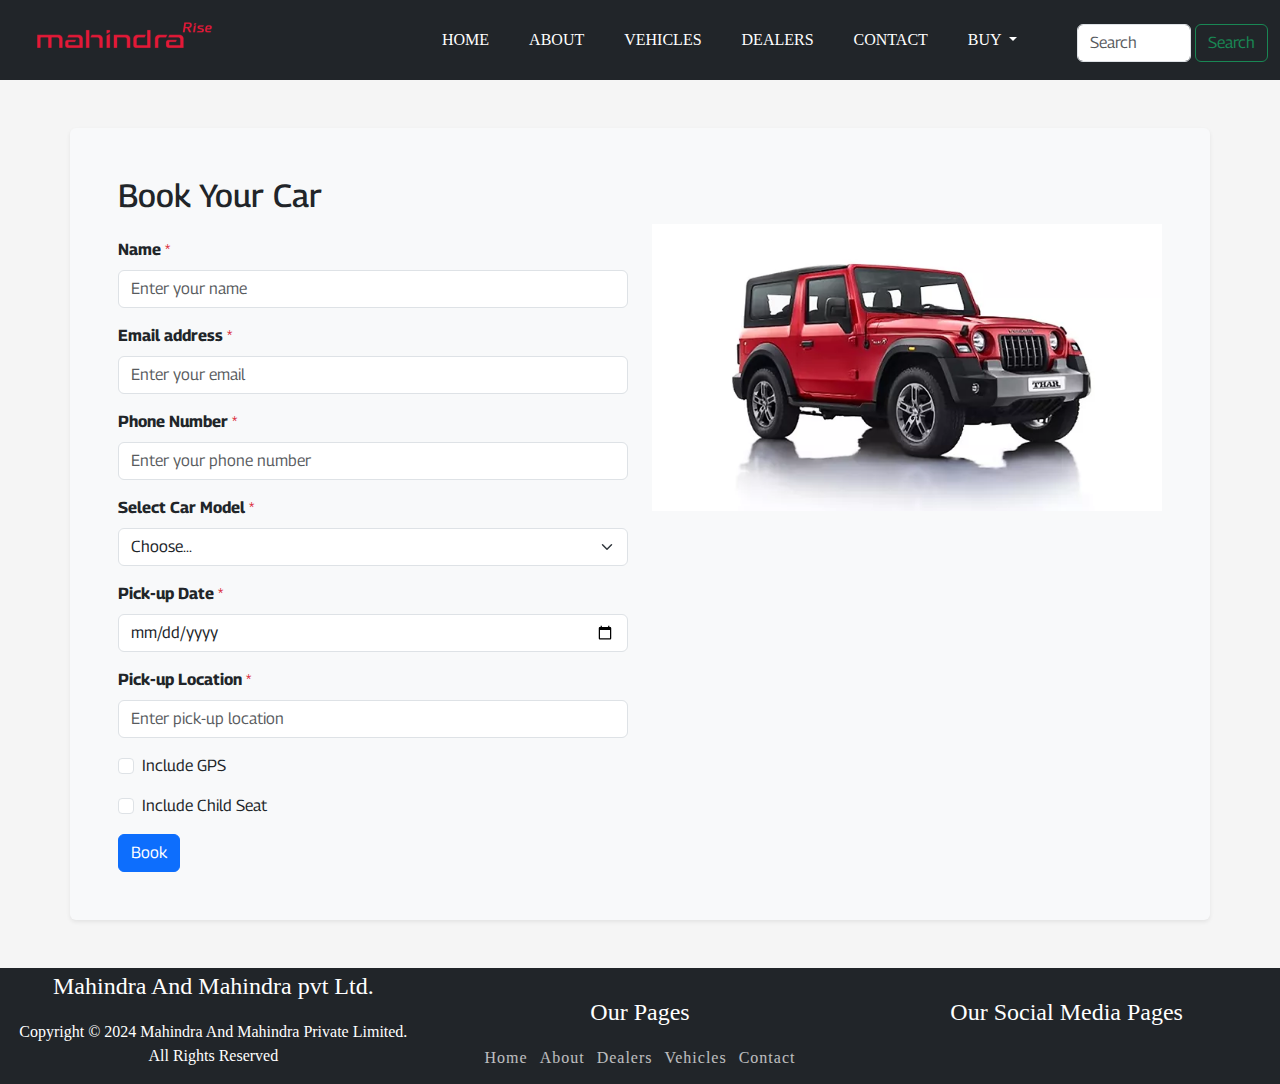
<file: book.html>
<!DOCTYPE html>
<html lang="en">

<head>
  <meta charset="UTF-8">
  <meta name="viewport" content="width=device-width, initial-scale=1.0">
  <title>Car Booking Form</title>
  <link rel="stylesheet" href="css/book.css">
  <!-- Bootstrap CSS -->
  <link href="https://cdn.jsdelivr.net/npm/bootstrap@5.3.0/dist/css/bootstrap.min.css" rel="stylesheet">


  <!-- Google Fonts -->
  <link rel="preconnect" href="https://fonts.googleapis.com">
  <link rel="preconnect" href="https://fonts.gstatic.com" crossorigin>
  <link href="https://fonts.googleapis.com/css2?family=Georama:ital,wght@0,100..900;1,100..900&display=swap"
    rel="stylesheet">

  <!-- CSS Links -->
  <link rel="stylesheet" href="css/nav.css">
  <link rel="stylesheet" href="css/footer.css">
  <link rel="stylesheet" href="css/index.css">

  <!-- Bootstrap -->
  <link href="https://cdn.jsdelivr.net/npm/bootstrap@5.3.3/dist/css/bootstrap.min.css" rel="stylesheet"
    integrity="sha384-QWTKZyjpPEjISv5WaRU9OFeRpok6YctnYmDr5pNlyT2bRjXh0JMhjY6hW+ALEwIH" crossorigin="anonymous">

  <!-- Font Awesome -->
  <link rel="stylesheet" href="https://cdnjs.cloudflare.com/ajax/libs/font-awesome/6.6.0/css/all.min.css"
    integrity="sha512-Kc323vGBEqzTmouAECnVceyQqyqdsSiqLQISBL29aUW4U/M7pSPA/gEUZQqv1cwx4OnYxTxve5UMg5GT6L4JJg=="
    crossorigin="anonymous" referrerpolicy="no-referrer" />
  <link rel="stylesheet" href="https://cdn.jsdelivr.net/npm/bootstrap@5.3.2/dist/css/bootstrap.min.css"
    integrity="sha384-T3c6CoIi6uLrA9TneNEoa7RxnatzjcDSCmG1MXxSR1GAsXEV/Dwwykc2MPK8M2HN" crossorigin="anonymous">
  <!-- favicon -->
  <link rel="icon" type="image/webp"
    href="https://auto.mahindra.com/on/demandware.static/Sites-amc-Site/-/default/dwf2ac47d0/images/favicons/favicon.webp"
    sizes="16x16" />
</head>

<body>
  <!-- Navigation -->
  <nav class="navbar navbar-expand-lg bg-dark text-white" aria-label="Toggle navigation">
    <div class="container-fluid text-white">
      <img src="./imeges/Logo.png" alt="Logo" id="Logo">
      <button class="navbar-toggler bg-light" type="button" data-bs-toggle="collapse" data-bs-target="#navbarText"
        aria-controls="navbarText" aria-expanded="false" aria-label="Toggle navigation">
        <span class="navbar-toggler-icon"></span>
      </button>
      <div class="collapse navbar-collapse" id="navbarText">
        <ul class="navbar-nav me-auto mb-2 mb-lg-0">
          <li class="nav-item">
            <a class="nav-link active text-white" aria-current="page" href="./index.html" target="_blank">Home</a>
          </li>
          <li class="nav-item">
            <a class="nav-link text-white" href="./about.html" target="_blank">About</a>
          </li>
          <li class="nav-item">
            <a class="nav-link text-white" href="./vehicles.html" target="_blank">vehicles</a>
          </li>
          <li class="nav-item">
            <a class="nav-link text-white" href="Dealer.html" target="_blank">dealers</a>
          </li>
          <li class="nav-item">
            <a class="nav-link text-white" href="./contact.html" target="_blank">Contact</a>
          </li>
          <li class="nav-item dropdown">
            <a class="nav-link dropdown-toggle text-white" href="#" role="button" data-bs-toggle="dropdown"
              aria-expanded="false">Buy
            </a>
            <ul class="dropdown-menu">
              <li><a class="dropdown-item" href="./book.html" target="_blank">Book</a></li>
              <li>
                <hr class="dropdown-divider">
              </li>
              <li><a class="dropdown-item" href="./finance.html" target="_blank">Finance</a></li>
            </ul>
          </li>
          <li class="nav-item">
            <a class="nav-link text-white" href="mailto:madhsudanbadgujar260@gmail.com"> <i
                class="fa-regular fa-envelope"></i></a>
          </li>
          <li class="nav-item mt-3">
            <form class="d-flex" role="search">
              <input class="form-control me-1 " type="search" placeholder="Search" aria-label="Search">
              <button class="btn btn-outline-success" type="submit">Search</button>
            </form>
          </li>
        </ul>
        <span class="navbar-text">
          <!-- Navbar text with an inline element -->
        </span>
      </div>
    </div>
  </nav>
  <!-- Button trigger modal -->
  <!-- End Navigation -->
  <div class="container mt-5 bg-light p-4 rounded shadow-sm mp-5 p-5">
    <div class="row align-items-start">
      <!-- Booking Form -->
      <div class="col-md-6">
        <h2 class="mb-4">Book Your Car</h2>
        <form>
          <!-- Personal Information -->
          <div class="mb-3">
            <label for="name" class="form-label"><b>Name</b> <span class="text-danger">*</span></label>
            <input type="text" class="form-control" id="name" placeholder="Enter your name" required>
          </div>
          <div class="mb-3">
            <label for="email" class="form-label"><b>Email address</b> <span class="text-danger">*</span></label>
            <input type="email" class="form-control" id="email" placeholder="Enter your email" required>
          </div>
          <div class="mb-3">
            <label for="phone" class="form-label"><b>Phone Number</b> <span class="text-danger">*</span></label>
            <input type="tel" class="form-control" id="phone" placeholder="Enter your phone number" required>
          </div>
          <!-- Car Selection -->
          <div class="mb-3">
            <label for="carModel" class="form-label"><b>Select Car Model</b> <span class="text-danger">*</span></label>
            <select class="form-select" id="carModel" required>
              <option selected disabled value="">Choose...</option>
              <option value="thar">Mahindra Thar</option>
              <option value="xuv700">Mahindra XUV700</option>
              <option value="scorpioN">Mahindra Scorpio N</option>
              <option value="bolero">Mahindra Bolero</option>
              <option value="marazzo">Mahindra Marazzo</option>
            </select>
          </div>
          <!-- Booking Details -->
          <div class="mb-3">
            <label for="pickupDate" class="form-label"><b>Pick-up Date</b> <span class="text-danger">*</span></label>
            <input type="date" class="form-control" id="pickupDate" required>
          </div>
          <div class="mb-3">
            <label for="pickupLocation" class="form-label"><b>Pick-up Location</b> <span
                class="text-danger">*</span></label>
            <input type="text" class="form-control" id="pickupLocation" placeholder="Enter pick-up location" required>
          </div>
          <!-- Additional Options -->
          <div class="mb-3 form-check">
            <input type="checkbox" class="form-check-input" id="gps">
            <label class="form-check-label" for="gps">Include GPS</label>
          </div>
          <div class="mb-3 form-check">
            <input type="checkbox" class="form-check-input" id="childSeat">
            <label class="form-check-label" for="childSeat">Include Child Seat</label>
          </div>
          <button type="button" class="btn btn-primary" data-bs-toggle="modal"
            data-bs-target="#exampleModal">Book</button>
          <!-- Modal -->
          <div class="modal fade" id="exampleModal" tabindex="-1" aria-labelledby="exampleModalLabel"
            aria-hidden="true">
            <div class="modal-dialog">
              <div class="modal-content">
                <div class="modal-header">
                  <h5 class="modal-title" id="exampleModalLabel">Booking</h5>
                  <button type="button" class="btn-close" data-bs-dismiss="modal" aria-label="Close"></button>
                </div>
                <div class="modal-body">Your Car is Booked Now....</div>
                <div class="modal-footer">
                  <button type="button" class="btn btn-secondary" data-bs-dismiss="modal">Close</button>
                </div>
              </div>
            </div>
          </div>
        </form>
      </div>
      <!-- Image Section -->
      <div class="col-md-6">
        <!-- <div class="col">
          <div class="row justify-content-center">
            <div class="col-md-6">
              <h2 class="text-center mb-4">Loan Calculator</h2>
              <form id="loanForm">
                <div class="mb-3">
                  <label for="loanAmount" class="form-label">Loan Amount</label>
                  <input type="number" class="form-control" id="loanAmount" placeholder="Enter loan amount">
                </div>
                <div class="mb-3">
                  <label for="interestRate" class="form-label">Interest Rate (%)</label>
                  <input type="number" class="form-control" id="interestRate" placeholder="Enter interest rate">
                </div>
                <div class="mb-3">
                  <label for="loanTerm" class="form-label">Loan Term (Years)</label>
                  <input type="number" class="form-control" id="loanTerm" placeholder="Enter loan term">
                </div>
                <button type="button" class="btn btn-primary w-100" onclick="calculateLoan()">Calculate</button>
              </form>
              <div class="alert alert-info mt-4" id="result" style="display: none;"></div>
            </div>
          </div> 
          <script>
          function calculateLoan() {
            const loanAmount = document.getElementById('loanAmount').value;
            const interestRate = document.getElementById('interestRate').value;
            const loanTerm = document.getElementById('loanTerm').value;
 if (loanAmount && interestRate && loanTerm) {
              const monthlyInterestRate = (interestRate / 100) / 12;
              const numberOfPayments = loanTerm * 12;
              const x = Math.pow(1 + monthlyInterestRate, numberOfPayments);
              const monthlyPayment = (loanAmount * x * monthlyInterestRate) / (x - 1);
              document.getElementById('result').style.display = 'block';
              document.getElementById('result').innerHTML = `Monthly Payment: ₹${monthlyPayment.toFixed(2)}`;
            } else {
              document.getElementById('result').style.display = 'block';
              document.getElementById('result').innerHTML = 'Please fill out all fields.';
            }
          }
        </script>-->
        <div class="div row-md-6">
          <img class="img-fluid rounded py-md-5" src="./imeges/buyimg/financepage.webp" alt="Thar">
        </div>
      </div>
    </div>
  </div>
  </div>
  </div>
  <button id="back-to-top-btn"><i class="fas fa-angle-double-up"></i></button>
  </div>
  <!-- add loan calculatorand models when booking is confirm -->
  <br><br>
  <!-- Footer -->
  <div class="container-fluid bg-dark text-white footer">
    <div class="row">
      <div class="info col-md-4 text-center">
        <p class="para1 text-reset fs-4">Mahindra And Mahindra pvt Ltd.</p>
        <p>Copyright © 2024 Mahindra And Mahindra Private Limited. All Rights Reserved</p>
      </div>
      <div class="pages col-md-4 text-center">
        <p class="fs-4">Our Pages</p>
        <a href="index.html" class="m-1">Home</a>
        <a href="about.html" class="m-1">About</a>
        <a href="Dealer.html" class="m-1">Dealers</a>
        <a href="./vehicles.html" class="m-1">Vehicles</a>
        <a href="contact.html" class="m-1">Contact</a>
      </div>
      <div class="icons col-md-4 text-center">
        <p class="fs-4">Our Social Media Pages</p>
        <a href="https://7448193942?text=Hello,%20how%20are%20you?" class="m-1 fs-4" target="_blank"><i
            class="fa-brands fa-whatsapp"></i></a>
        <a href="https://www.instagram.com/mahindra_auto/?hl=en" class="m-1 fs-4" target="_blank"><i
            class="fa-brands fa-instagram"></i></a>
        <a href="https://x.com/anandmahindra?lang=en" class="m-1 fs-4" target="_blank"><i
            class="fa-brands fa-twitter"></i></a>
        <a href="https://www.facebook.com/MahindraRise/" class="m-1 fs-4" target="_blank"><i
            class="fa-brands fa-facebook"></i></a>
      </div>
    </div>
  </div>
  <!-- End Footer -->
  </div>
  <!-- Bootstrap JS -->
  <script src="https://cdn.jsdelivr.net/npm/bootstrap@5.3.3/dist/js/bootstrap.bundle.min.js"
    integrity="sha384-YvpcrYf0tY3lHB60NNkmXc5s9fDVZLESaAA55NDzOxhy9GkcIdslK1eN7N6jIeHz"
    crossorigin="anonymous"></script>
    <script src="js/Back_To_Top.js"></script>
</body>

</html>
</file>
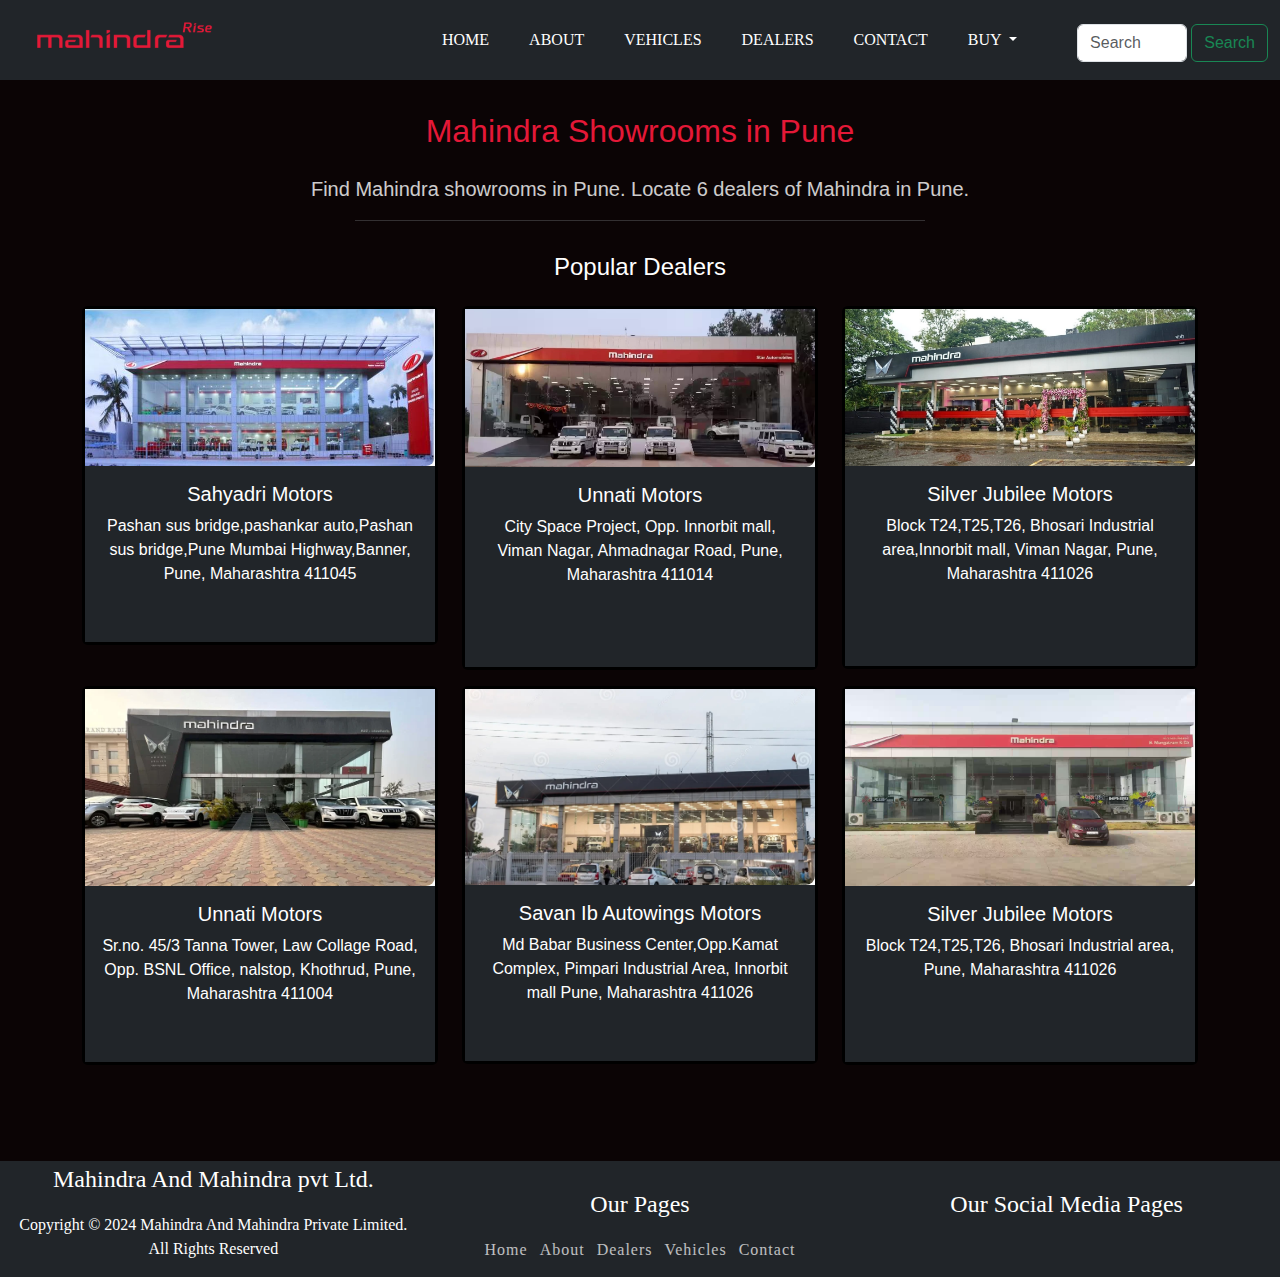
<file: Dealer.html>
<!DOCTYPE html>
<html lang="en">
  <head>
    <meta charset="utf-8" />
    <meta name="viewport" content="width=device-width, initial-scale=1" />
    <title>Manhindra</title>
    <link rel="stylesheet" href="css/about.css">
    <link rel="stylesheet" href="css/nav.css">
    <link rel="stylesheet" href="css/footer.css">
    <link
      href="https://cdn.jsdelivr.net/npm/bootstrap@5.3.3/dist/css/bootstrap.min.css"
      rel="stylesheet"
      integrity="sha384-QWTKZyjpPEjISv5WaRU9OFeRpok6YctnYmDr5pNlyT2bRjXh0JMhjY6hW+ALEwIH"
      crossorigin="anonymous"/>
    <link
      rel="stylesheet"
      href="https://cdnjs.cloudflare.com/ajax/libs/font-awesome/6.6.0/css/all.min.css"
      integrity="sha512-Kc323vGBEqzTmouAECnVceyQqyqdsSiqLQISBL29aUW4U/M7pSPA/gEUZQqv1cwx4OnYxTxve5UMg5GT6L4JJg=="
      crossorigin="anonymous"
      referrerpolicy="no-referrer"/>
        <!-- favicon -->
    <link rel="icon" type="image/webp" href="https://auto.mahindra.com/on/demandware.static/Sites-amc-Site/-/default/dwf2ac47d0/images/favicons/favicon.webp" sizes="16x16" />
  </head>
 <body>
  
  
  <!-- Navigation -->
  <nav class="navbar navbar-expand-lg bg-dark text-white fixed-top" aria-label="Toggle navigation">
    <div class="container-fluid text-white">
      <img src="./imeges/Logo.png" alt="Logo" id="Logo">
      <button class="navbar-toggler bg-light" type="button" data-bs-toggle="collapse" data-bs-target="#navbarText"
        aria-controls="navbarText" aria-expanded="false" aria-label="Toggle navigation">
        <span class="navbar-toggler-icon"></span>
      </button>
      <div class="collapse navbar-collapse" id="navbarText">
        <ul class="navbar-nav me-auto mb-2 mb-lg-0">
          <li class="nav-item">
            <a class="nav-link active text-white" aria-current="page" href="./index.html">Home</a>
          </li>
          <li class="nav-item">
            <a class="nav-link text-white" href="./about.html">About</a>
          </li>
          <li class="nav-item">
            <a class="nav-link text-white" href="./vehicles.html">vehicles</a>
          </li>
          <li class="nav-item">
            <a class="nav-link text-white" href="Dealer.html">dealers</a>
          </li>
          <li class="nav-item">
            <a class="nav-link text-white" href="./contact.html">Contact</a>
          </li>
          <li class="nav-item dropdown">
            <a class="nav-link dropdown-toggle text-white" href="#" role="button" data-bs-toggle="dropdown" aria-expanded="false">
              Buy
            </a>
            <ul class="dropdown-menu">
              <li><a class="dropdown-item" href="./book.html">Book</a></li>
              <li>
                <hr class="dropdown-divider">
              </li>
              <li><a class="dropdown-item" href="./finance.html">Finance</a></li>
            </ul>
          </li>
          <li class="nav-item">
            <a class="nav-link text-white" href="mailto:madhsudanbadgujar260@gmail.com"> <i class="fa-regular fa-envelope"></i></a>
          </li>
          <li class="nav-item">
            <li class="nav-item mt-3">
              <form class="d-flex" role="search">
                <input class="form-control me-1 " type="search" placeholder="Search" aria-label="Search">
                <button class="btn btn-outline-success" type="submit">Search</button>
              </form>
            </li>
          </li>
        </ul>
        <span class="navbar-text">
          <!-- Navbar text with an inline element -->
        </span>
      </div>
    </div>
  </nav>
  <!-- End Navigation -->
 
  <div class="container mt-5">
    <div class="row text-center">
      <p class="text-danger text-center"><h2 class="bg-color mt-5">Mahindra Showrooms in Pune</h2></p>
      
      <p class=" text-center fs-5  text-white" style="opacity: 0.8;">Find Mahindra showrooms in Pune. Locate 6 dealers of Mahindra in Pune.</p>
      <hr class="w-50 mx-auto mb-3 mb-xl-9 border-dark-subtle">
      <h4 class="text-white mt-3">Popular Dealers</h4>
      <br>
      <br>
      <div class="col-md-4 mt-3">
        <div class="card ">
          <img src="./img/MSR img6.jpg" class="card-img-top" alt="Sahyadri Motors">
          <div class="card-body img-b">
            <h5 class="card-title col">Sahyadri Motors</h5>
            <p class="card-text col">Pashan sus bridge,pashankar auto,Pashan sus bridge,Pune Mumbai Highway,Banner, Pune, Maharashtra 411045</p>
            
            <a class="icon-link icon-link-hover" style="--bs-icon-link-transform: translate3d(0, -.125rem, 0);" href="https://www.carwale.com/dealer-showrooms/mahindra/pune/" target="_blank">
              <svg class="bi" aria-hidden="true"><use xlink:href="#clipboard"></use></svg>
              <i class="fa-solid fa-location-dot" style="font-size: 30px;"></i>
            </a>
          </div>
        </div>
      </div>
      <div class="col-md-4 mt-3">
        <div class="card text-white">
          <img src="./img/2.jpeg" class="card-img-top" alt="unnati motors">
          <div class="card-body  img-b">
            <h5 class="card-title col text-white">Unnati Motors</h5>
            <p class="card-text col text-white">City Space Project, Opp. Innorbit mall, Viman Nagar, Ahmadnagar Road, Pune, Maharashtra 411014
              
<br>
<br>
            </p>
            <a class="icon-link icon-link-hover" style="--bs-icon-link-transform: translate3d(0, -.125rem, 0);" href="https://www.carwale.com/dealer-showrooms/mahindra/pune/" target="_blank">
              <svg class="bi" aria-hidden="true"><use xlink:href="#clipboard"></use></svg>
              
              <i class="fa-solid fa-location-dot" style="font-size: 30px;"></i>
            </a>
          </div>
        </div>
      </div>
      <div class="col-md-4 mt-3">
        <div class="card">
          <img src="./img/33.jpeg" class="card-img-top" alt="Silver Jubilee Motors">
          <div class="card-body  img-b">
            <h5 class="card-title col">Silver Jubilee Motors</h5>
            <p class="card-text col">Block T24,T25,T26, Bhosari Industrial area,Innorbit mall, Viman Nagar, Pune, Maharashtra 411026  <br><br></p>
            <a class="icon-link icon-link-hover" style="--bs-icon-link-transform: translate3d(0, -.125rem, 0);" href="https://www.carwale.com/dealer-showrooms/mahindra/pune/" target="_blank">
              <svg class="bi" aria-hidden="true"><use xlink:href="#clipboard"></use></svg>
              <i class="fa-solid fa-location-dot" style="font-size: 30px;"></i>
             
            </a>
          </div>
        </div>
      </div>
     </div> 
  </div>     
</div>
</div>
        <!-- <main class="pd"> -->
          <div class="container">
            <div class="row">
              <div class="col-md-4 mt-3">
                <div class="card">
                  <img src="./img/MSR img5.webp" class="card-img-top" alt="Sahyadri Motors">
                  <div class="card-body img-b">
                    <h5 class="card-title col">Unnati Motors</h5>
                    <p class="card-text col">Sr.no. 45/3 Tanna Tower, Law Collage Road, Opp. BSNL Office, nalstop, Khothrud, Pune, Maharashtra 411004</p>
                    <a class="icon-link icon-link-hover" style="--bs-icon-link-transform: translate3d(0, -.125rem, 0);" href="https://www.carwale.com/dealer-showrooms/mahindra/pune/" target="_blank">
                      <svg class="bi" aria-hidden="true"><use xlink:href="#clipboard"></use></svg>
                      <i class="fa-solid fa-location-dot" style="font-size: 30px;"></i>
                    </a>
                  </div>
                </div>
              </div>

              <div class="col-md-4 mt-3">
                <div class="card">
                  <img src="./img/MSR img11.jpeg" class="card-img-top" alt="unnati motors">
                  <div class="card-body  img-b">
                    <h5 class="card-title col">Savan Ib Autowings Motors</h5>
                    <p class="card-text col">
        Md Babar Business Center,Opp.Kamat Complex, Pimpari Industrial Area, Innorbit mall Pune, Maharashtra    411026</p>
                    <a class="icon-link icon-link-hover" style="--bs-icon-link-transform: translate3d(0, -.125rem, 0);" href="https://www.carwale.com/dealer-showrooms/mahindra/pune/" target="_blank">
                      <svg class="bi" aria-hidden="true"><use xlink:href="#clipboard"></use></svg>
                      <i class="fa-solid fa-location-dot" style="font-size: 30px;"></i>
                    </a>
                  </div>
                </div>
              </div>

              <div class="col-md-4 mt-3">
                <div class="card">
                  <img src="./img/MSR img4.avif" class="card-img-top" alt="Silver Jubilee Motors">
                  <div class="card-body  img-b">
                    <h5 class="card-title col">Silver Jubilee Motors</h5>
                    <p class="card-text col">Block T24,T25,T26, Bhosari Industrial area, Pune, Maharashtra 411026  <br><br></p>
                    <a class="icon-link icon-link-hover" style="--bs-icon-link-transform: translate3d(0, -.125rem, 0);" href="https://www.carwale.com/dealer-showrooms/mahindra/pune/" target="_blank">
                      <svg class="bi" aria-hidden="true"><use xlink:href="#clipboard"></use></svg>
                      <i class="fa-solid fa-location-dot"style="font-size: 30px;"></i>
                    
                    </a>
                  </div>
                </div>
              </div>
            </div> 
          </div>     
        </div>
        <button id="back-to-top-btn"><i class="fas fa-angle-double-up"></i></button>
        </div>
          
          <br>
          <br>
        
        </main> 
        <br>
        <br>
        <!-- main section End -->

        <!-- footer start -->
        <footer>
          <div class="container-fluid bg-dark text-white footer">
            <div class="row">
              <div class="info col-md-4 text-center">
                <p class="para1 text-reset fs-4">Mahindra And Mahindra pvt Ltd.</p>
                <p>Copyright © 2024 Mahindra And Mahindra Private Limited. All Rights Reserved</p>
              </div>
              <div class="pages col-md-4 text-center">
                <p class="fs-4">Our Pages</p>
                <a href="index.html" class="m-1">Home</a>
                <a href="about.html" class="m-1">About</a>
                <a href="Dealer.html" class="m-1">Dealers</a>
          <a href="./vehicles.html" class="m-1">Vehicles</a>
                <a href="contact.html" class="m-1">Contact</a>
              </div>
              <div class="icons col-md-4 text-center">
                <p class="fs-4">Our Social Media Pages</p>
                <a href="https://7448193942?text=Hello,%20how%20are%20you?" class="m-1 fs-4"  target="_blank"><i class="fa-brands fa-whatsapp"></i></a>
                <a href="https://www.instagram.com/mahindra_auto/?hl=en" class="m-1 fs-4"  target="_blank"><i class="fa-brands fa-instagram"></i></a>
                <a href="https://x.com/anandmahindra?lang=en" class="m-1 fs-4"  target="_blank"><i class="fa-brands fa-twitter"></i></a>
                <a href="https://www.facebook.com/MahindraRise/" class="m-1 fs-4"  target="_blank"><i class="fa-brands fa-facebook"></i></a>
              </div>
            </div>
          </div> 
        </footer>
         <!-- footer End -->
         <script src="https://cdn.jsdelivr.net/npm/bootstrap@5.3.3/dist/js/bootstrap.bundle.min.js"
         integrity="sha384-YvpcrYf0tY3lHB60NNkmXc5s9fDVZLESaAA55NDzOxhy9GkcIdslK1eN7N6jIeHz"
         crossorigin="anonymous"></script>
         <script src="js/Back_To_Top.js"></script>
</body>
</html>
</file>
<file: css/book.css>
body{
    background-color: whitesmoke !important;
    font-family: "monospace" , sans-serif !important ;

}
.img1{
    /* border-radius: 50px; */
    position: absolute;
    top: 300px;
    left: 770px;
}
.cont{
    letter-spacing: 1px-;
    background-color: #ffffff00;
}
/* .bg-color{
    background-color: red;
} */
</file>
<file: css/nav.css>
body{
    font-family: georama , sans-serif !important;
  
}

/* nav icons a tag */


.nav-link{
    color: #ffff !important;
    font-family: Montserrat !important;
    font-size: .9rem !important;
    text-transform:uppercase;
    
}

.nav-link:hover{
    color: #cb0202 !important;
}

#navbarText{
    margin-left: 200px !important;
}

#navbarText a{
    padding:  20px ;
    font-size: 1rem !important;
}

#Logo{
    margin-left: 20px;
}

/* .navbar{
    height: 70px !important;
} */

.nav-item i{
    font-size: 1.5rem;
 
   
} 


#back-to-top-btn {
    display: none;
    position: fixed;
    bottom: 20px;
    right: 20px;
    font-size: 26px;
    width: 50px;
    height: 50px;
    background-color: #fff;
    color: #333;
    cursor: pointer;
    outline: none;
    border: 3px solid #333;
    border-radius: 50%;
    transition-duration: 0.2s;
    transition-timing-function: ease-in-out;
    transition-property: background-color, color;
  }
  #back-to-top-btn:hover, #back-to-top-btn:focus {
    background-color: #333;
    color: #fff;  
  }
  
  @media(max-width: 992px) {
    .container { padding: 20px 100px; }
    #back-to-top-btn { font-size: 22px; width: 40px; height: 40px; bottom: 15px; right: 15px; }
  }
  @media(max-width:768px) {
    body { font-size: 16px; }
    .container { padding: 10px 50px; }
    h1 { font-size: 26px; }
    h2 { font-size: 22px; }
    hr { margin: 30px 0; }
    #back-to-top-btn { font-size: 18px; width: 32px; height: 32px; bottom: 6px; right: 6px; }
  }
  
  /* Animations */
  .btnEntrance {
    animation-duration: 0.5s;
    animation-fill-mode: both;
    animation-name: btnEntrance;
  }
  /* zoomIn */
  /* @keyframes btnEntrance { 
    from {
      opacity: 0;
      transform: scale3d(0.3, 0.3, 0.3);
    }
    to {
      opacity: 1;
    }    
  } */
  
  /* fadeInUp */
  @keyframes btnEntrance {
    from {
      opacity: 0;
      transform: translate3d(0, 100%, 0);
    }
    to {
      opacity: 1;
      transform: translate3d(0, 0, 0);
    }
  }
  
  .btnExit {
    animation-duration: 0.25s;
    animation-fill-mode: both;  
    animation-name: btnExit;
  }
  /* zoomOut */
  /* @keyframes btnExit {
    from {
      opacity: 1;
    }
    to {
      opacity: 0;
      transform: scale3d(0.3, 0.3, 0.3);
    }
  } */
  
  /* fadeOutDown */
  @keyframes btnExit {
    from {
      opacity: 1;
    }
    to {
      opacity: 0;
      transform: translate3d(0, 100%, 0);
    }
  }
</file>
<file: css/footer.css>
.footer{
    font-family: Montserrat;
}

.pages{
    margin-top: 2%  !important;
}

/* .info{
    margin-top: 2%  !important;
}  */

.icons{
    margin-top: 2% !important;
    
}

.icons i{
    text-decoration: none;
    color: white;
    opacity: 0.7;
}

.pages a
{
    text-decoration: none;
    color: white;
    opacity: 0.7;
    letter-spacing: 1px;
}

.pages a:hover
{
    text-decoration: none;
    color: #cc1a35;
    opacity: 1;
    letter-spacing: 2px;
}

.icons i:hover{
    text-decoration: none;
    color: #cc1a35;
    opacity: 1;
}
</file>
<file: css/index.css>
.main{
    position: absolute;
    left: 0;
    right: 0;
    background-color: #121212 !important;
}

.strip{
display: flex;
background-color: black;
color: #ffff;
}

.strip p{
    margin-left: 90px ;
    margin-top: 10px !important;
}

.galery{
    
    text-align: center;
    margin: 0 auto;
    font-size: 1.125rem;
}
.galery h1{
    margin-top: 5% !important;
    position: relative;
    top: 10px;
    letter-spacing: .2rem;
    text-align: center;
    
}
.galery p{
    margin-top: 10px;
    font-size: 1.125rem;
    
}

.img_row{
    margin-top: 10px;
    margin-bottom: 25px;
}

.galery img{
    /* 356 × 237 px */
   height:237px ;
   width: 356px;
}

footer{
    position: relative;
}

.row img{
    transition: 1s;
}

.row img:hover{
    /* transform: scale(1.02); */
}

.text_img{
    align-items: center;
    align-content: center;
    margin-top: 10%;
}

.car_bg_2{
    height: 400px;
    width: 335px;
    background-image: url(/imeges/car_bg_2.webp);
    /* text-align: center; */
    
}

.bg_on_Text{
 position: relative;
 padding: 15%;
 left: 10%;
 padding-left: 0;
 font-weight: 400px;
}

.btn_bg_2
{
    position: relative;
    bottom: 40%;
    left: 10%;
}

.marquee{
    background-color: black;
}

.card-text{
    opacity: 0.8 !important;
}

.card-text:hover{
    opacity: 1 !important;
}
.card{
    transition: 0.51s;
}
.card:hover{
    transform: scale(1.02) !important;
}

.text-danger{
  
}

#back-to-top-btn {
    display: none;
    position: fixed;
    bottom: 20px;
    right: 20px;
    font-size: 26px;
    width: 50px;
    height: 50px;
    background-color: #fff;
    color: #333;
    cursor: pointer;
    outline: none;
    border: 3px solid #333;
    border-radius: 50%;
    transition-duration: 0.2s;
    transition-timing-function: ease-in-out;
    transition-property: background-color, color;
  }
  #back-to-top-btn:hover, #back-to-top-btn:focus {
    background-color: #333;
    color: #fff;  
  }
  
  @media(max-width: 992px) {
    .container { padding: 20px 100px; }
    #back-to-top-btn { font-size: 22px; width: 40px; height: 40px; bottom: 15px; right: 15px; }
  }
  @media(max-width:768px) {
    body { font-size: 16px; }
    .container { padding: 10px 50px; }
    h1 { font-size: 26px; }
    h2 { font-size: 22px; }
    hr { margin: 30px 0; }
    #back-to-top-btn { font-size: 18px; width: 32px; height: 32px; bottom: 6px; right: 6px; }
  }
  
  /* Animations */
  .btnEntrance {
    animation-duration: 0.5s;
    animation-fill-mode: both;
    animation-name: btnEntrance;
  }
  /* zoomIn */
  /* @keyframes btnEntrance { 
    from {
      opacity: 0;
      transform: scale3d(0.3, 0.3, 0.3);
    }
    to {
      opacity: 1;
    }    
  } */
  
  /* fadeInUp */
  @keyframes btnEntrance {
    from {
      opacity: 0;
      transform: translate3d(0, 100%, 0);
    }
    to {
      opacity: 1;
      transform: translate3d(0, 0, 0);
    }
  }
  
  .btnExit {
    animation-duration: 0.25s;
    animation-fill-mode: both;  
    animation-name: btnExit;
  }
  /* zoomOut */
  /* @keyframes btnExit {
    from {
      opacity: 1;
    }
    to {
      opacity: 0;
      transform: scale3d(0.3, 0.3, 0.3);
    }
  } */
  
  /* fadeOutDown */
  @keyframes btnExit {
    from {
      opacity: 1;
    }
    to {
      opacity: 0;
      transform: translate3d(0, 100%, 0);
    }
  }
</file>
<file: css/about.css>
body {
    color: black !important;
    background-color: #0b0405 !important;
    
  }
  .pd{
    margin-left: 2%;
  }
  
 .col-md-4 img{
    border-radius: 0 0 9px;
    transition: 1s;
  }
  
  .col-md-4 img:hover {
    transform: scale(1.0);
   
  
  
  }
  .img-a:hover{
    background-color: #333333;
    color: black;
    }

    .img-b:hover{
        background-color:#333333;
        color: black;
        }
  
  .card-body{
    background-color:#212529;
    color: #FFF !important;
    border-radius: 0 0 9px 9px black;
    
    text-align: center;
  }
  
  .card{
    border: solid black !important;
    transition: 0.7s;
  }
  .card:hover{
    transform: scale(1.06);
  }
  .col{
    color: #FFF !important; 
  }

  .bg-color{
    color: #e41837;
  }
</file>
